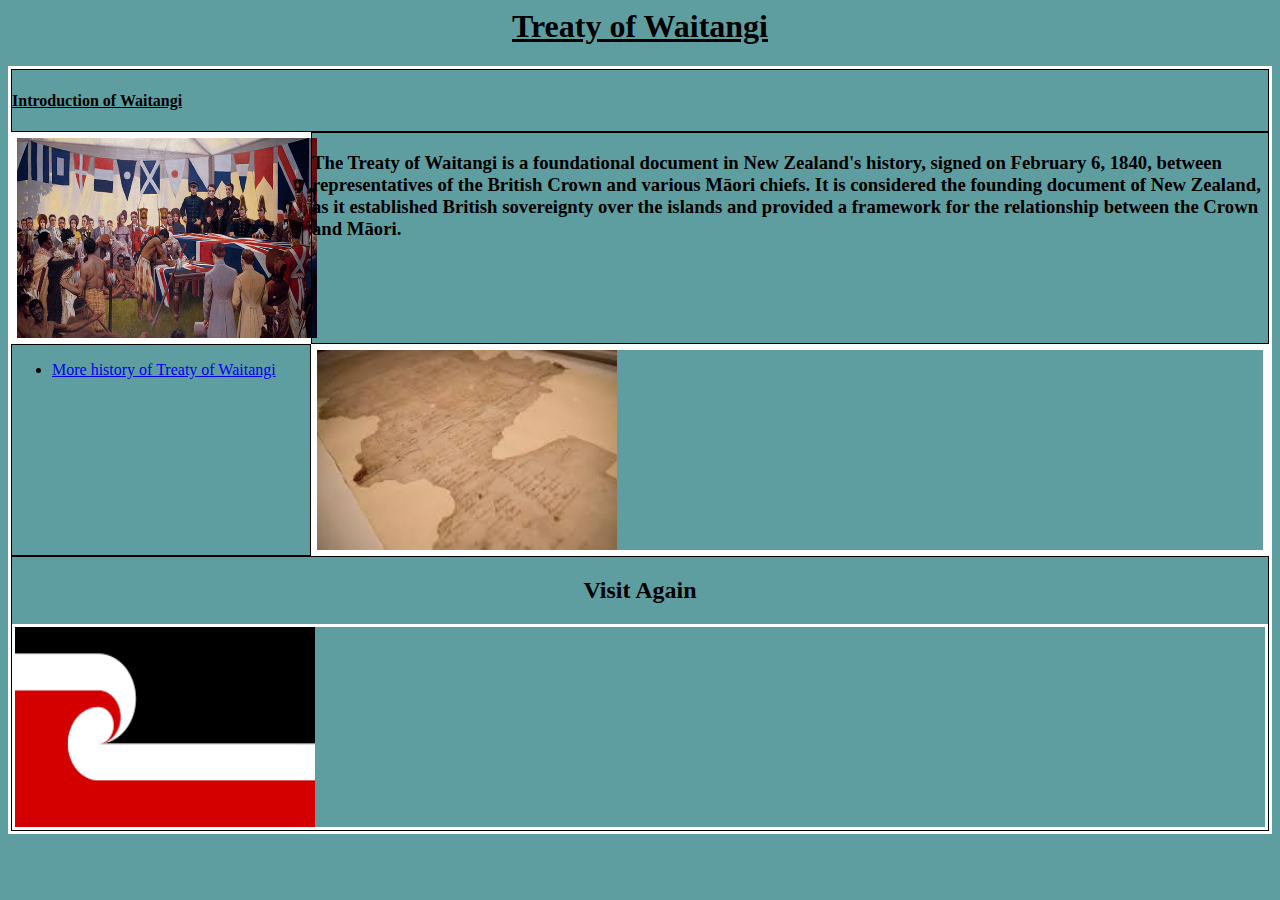
<file: index.html>
<Doctype html>
    <html>
    <head>
      <link href= "CSS/style.css" rel="stylesheet">
        <h1>Treaty of Waitangi</h1>
    </head>
    <body>
    <div id="wrapper">
    <div id="Header"><h4>Introduction of Waitangi</h4></div>
    <div id="Image">
    <div id="firstdiv"><img 
    src="Images/TreatySign001.jpeg"
      width="500px"></div></div>
    <div id="main">
<h3>The Treaty of Waitangi is a foundational document in New Zealand's history, signed on February 6, 1840, between representatives of the British Crown and various Māori chiefs. It is considered the founding document of New Zealand, as it established British sovereignty over the islands and provided a framework for the relationship between the Crown and Māori.</h3></div>
    <div id="sidebar">
    <ul> 
        <li><a href="Detailed.html">More history of Treaty of Waitangi</a></li>
        </ul>
        </div>
        <div id="ad1">
        <div id="seconddiv"><img
         src="Images/treaty of waitangi !.jpeg" 
          width="200px"></div></div>
    <div id="footer"><h2>Visit Again</h2>
    <div id= "thirddiv"><img
     src="Images/maori flag.png"
      width="100px"></div>
        </div>
        </div>
    </body>
    </html>
</file>
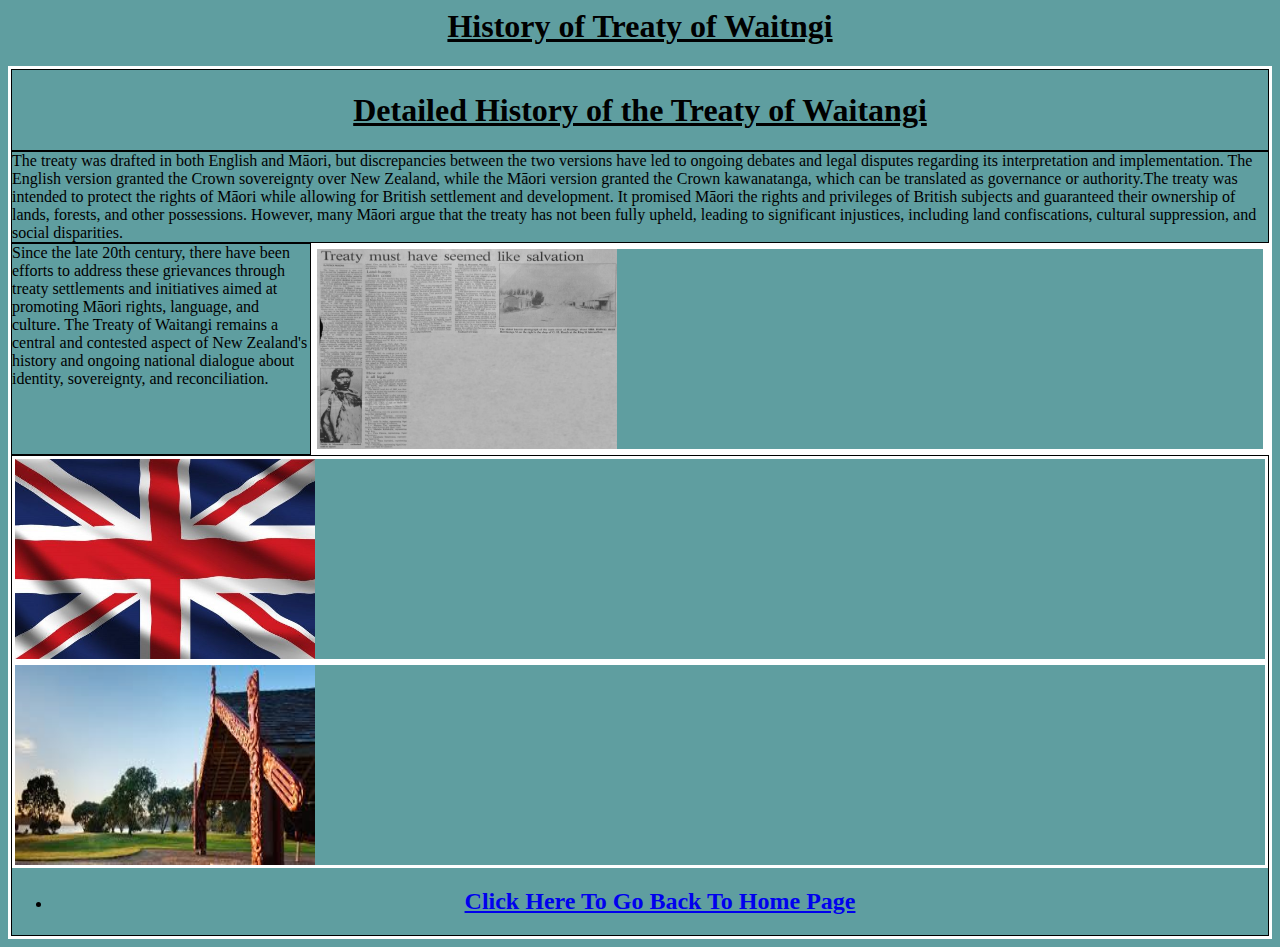
<file: detailed.html>
<Doctype html>
    <html>
        <head>
        <link href="CSS/style.css" rel="stylesheet">
        <h1>History of Treaty of Waitngi</h1>    
        </head>
        <body>
        <div id="wrapper">
            <div id="header"><h1>Detailed History of the Treaty of Waitangi</h1></div>
            <div id="navbar">The treaty was drafted in both English and Māori, but discrepancies between the two versions have led to ongoing debates and legal disputes regarding its interpretation and implementation. The English version granted the Crown sovereignty over New Zealand, while the Māori version granted the Crown kawanatanga, which can be translated as governance or authority.The treaty was intended to protect the rights of Māori while allowing for British settlement and development. It promised Māori the rights and privileges of British subjects and guaranteed their ownership of lands, forests, and other possessions. However, many Māori argue that the treaty has not been fully upheld, leading to significant injustices, including land confiscations, cultural suppression, and social disparities.</div>
            <div id="sidebar">Since the late 20th century, there have been efforts to address these grievances through treaty settlements and initiatives aimed at promoting Māori rights, language, and culture. The Treaty of Waitangi remains a central and contested aspect of New Zealand's history and ongoing national dialogue about identity, sovereignty, and reconciliation.</div>
            <div id="ad1"><div id="firstdiv"><img
           src="Images/newspaper.jpeg"
          width:100px></div></div>
            <div id=footer><div id="seconddiv"><img
            src=Images/unionjackflag.jpeg                          
            width:200px></div>
            <div id="thirdiv"><img
            src=Images/waitangigrounds.jpeg
            width:200px></div>
            <ul>
                <li><a href="index.html"><h2>Click Here To Go Back To Home Page</h2></a></li>   
                </ul>
            </div>
            </div>
        </body>
    </html>
</file>
<file: CSS/style.css>
#wrapper{
    display:grid;
    grid-template-columns: 300px 1fr;
}
#header,#image,#sidebar,#main,#ad1,#footer{
    border:3px solid white;
}

#header{
    grid-column-start: 1;
    grid-column-end: 3;
}

#image{
    grid-column-start: 1;
    grid-column-end: 2;
    
}

#sidebar{
    grid-column-start:1;
    grid-column-end:2;
    
}   

#main{
    grid-column-start:2;
    grid-column-end:3;
}

#ad1{
    grid-column-start:2;
    grid-column-end:3;
}
#footer{
    grid-column-start:1;
    grid-column-end:3;
    text-align:left;
    
}


html{background-color:cadetblue;
    color:black;
}

img{
    display: block;
    width:100%;
    height:200px;
}

h1{
   text-align:center;
    text-decoration:underline;
}

h4{
    text-decoration-line:underline;
    
}

div{
    border: 3px solid white;
    
}

#Detailed.html

#wrapper{
    display:grid;
    grid-template-columns: 300px 1fr;
}
#header,#navbar,#main,#sidebar,ad1,#footer{
    border:1px solid black;
}

#header{
    grid-column-start: 1;
    grid-column-end: 3;
}

#navbar{
    grid-column-start: 1;
    grid-column-end: 3;
    
}

#sidebar{
    grid-column-start:1;
    grid-column-end:2;
}

#ad1{
    grid-column-start:2;
    grid-column-end:3;
    image-orientation: 5;
}


#footer{
    grid-column-start:1;
    grid-column-end:3;
    text-align:center;
    
}
img{
    display:block;
    width:300px;
    height:200px;
    
    
}
</file>
